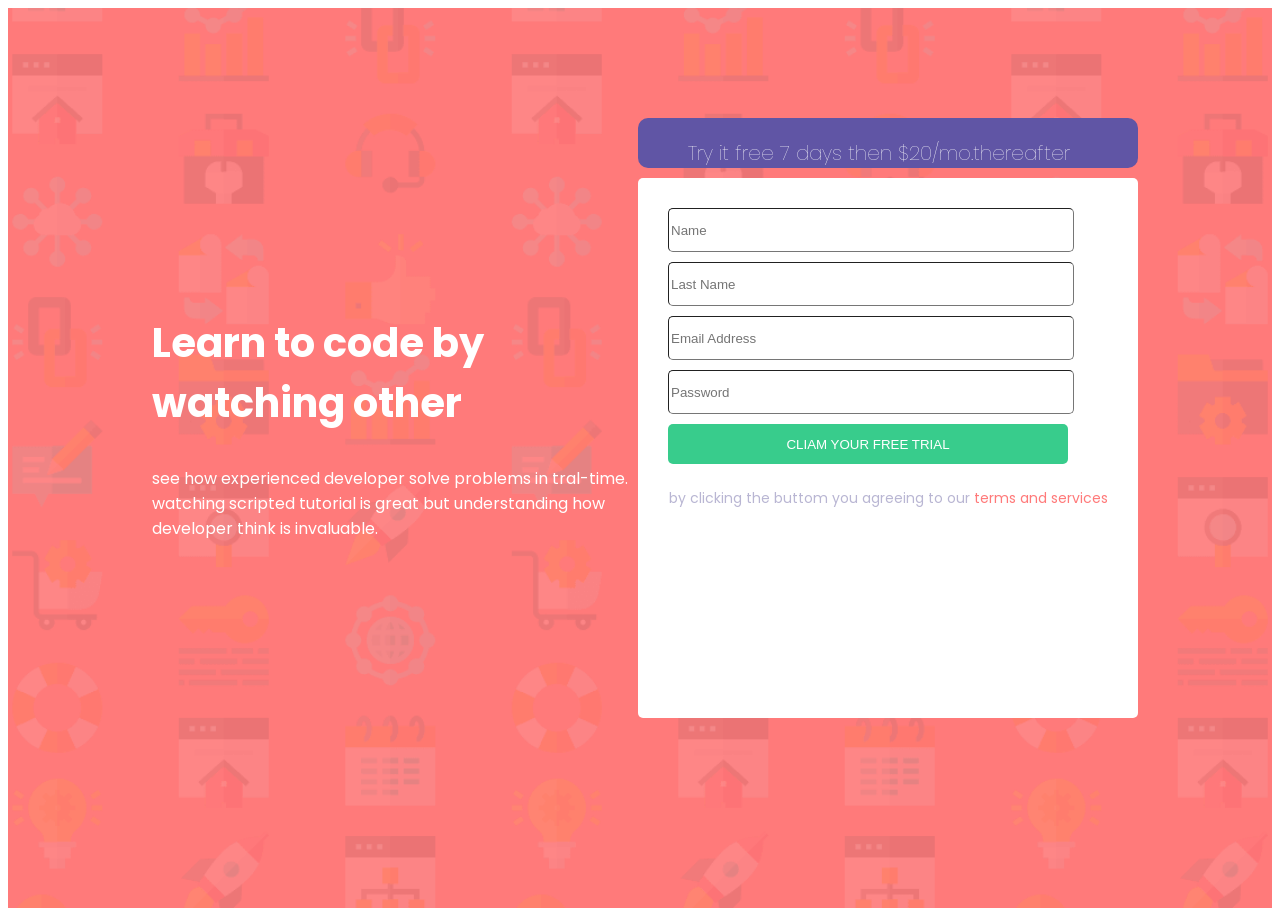
<file: index.html>
<!DOCTYPE html>
<html lang="en">
  <head>
    <meta charset="UTF-8" />
    <meta http-equiv="X-UA-Compatible" content="IE=edge" />
    <meta name="viewport" content="width=device-width, initial-scale=1.0" />
    <link rel="stylesheet" href="Registration-form/index.css" />
    <link
      href="https://fonts.googleapis.com/css2?family=Poppins:wght@400;500;700&display=swap"
      rel="stylesheet"
    />
    <title>Document</title>
  </head>
  <body>
    <main>
      <section class="register">
        <div class="register-1">
          <div class="register-2">
            <div class="register-3">
              <h1>
                Learn to code by <br />
                watching other
              </h1>
              <p>
                see how experienced developer solve problems in tral-time.
                <br />
                watching scripted tutorial is great but understanding how <br />
                developer think is invaluable.
              </p>
            </div>
            <div class="register-4">
              <div class="register-5">
                <div class="free">
                  <p>Try it free 7 days then $20/mo.thereafter</p>
                  <p></p>
                </div>
              </div>
              <div class="register-6">
                <div class="register-7">
                  <input type="text" id="name" placeholder="Name" />
                  <input type="text" id="last" placeholder="Last Name" />
                  <input type="text" id="email" placeholder="Email Address" />
                  <input type="text" id="password" placeholder="Password" />
                  <button class="btn">
                    <a href="">CLIAM YOUR FREE TRIAL</a>
                  </button>
                  <div class="terms">
                    <p>
                      by clicking the buttom you agreeing to our
                      <a href="">terms and services</a>
                    </p>
                  </div>
                </div>
              </div>
            </div>
          </div>
        </div>
      </section>
    </main>
  </body>
</html>
</file>
<file: Registration-form/index.css>
.register {
  background: #ff7a7a;
  -webkit-box-align: center;
      -ms-flex-align: center;
          align-items: center;
  font-family: "Poppins", sans-serif;
}

*body {
  background: #ff7a7a;
  font-family: "Poppins", sans-serif;
}

.register-1 {
  background-image: url(../Registration-form/images/bg-intro-desktop.png);
  background-position: center;
  -webkit-box-align: center;
      -ms-flex-align: center;
          align-items: center;
  height: 100vh;
  background-size: cover;
}

.register-2 {
  display: -webkit-box;
  display: -ms-flexbox;
  display: flex;
  -webkit-box-pack: center;
      -ms-flex-pack: center;
          justify-content: center;
  padding: 50px;
  -webkit-box-align: center;
      -ms-flex-align: center;
          align-items: center;
  font-family: "Poppins", sans-serif;
  padding: 10px;
}

.register-3 {
  color: #fff;
  margin-top: 100px;
  padding: 10px;
}

.register-3 h1 {
  font-size: 40px;
}

.register-4 {
  display: -ms-grid;
  display: grid;
  font-family: "Poppins", sans-serif;
  text-align: center;
}

.register-5 {
  display: -webkit-box;
  display: -ms-flexbox;
  display: flex;
  font-size: 16px;
  width: 500px;
  height: 50px;
  background: #6055a5;
  border-radius: 10px;
  color: #fff;
  margin-top: 100px;
  font-family: "Poppins", sans-serif;
  margin-bottom: 10px;
  text-align: center;
}

.free p {
  font-size: 20px;
  font-weight: 100;
  margin-left: 50px;
  text-align: center;
}

.register-6 {
  background: #fff;
  width: 500px;
  height: 60vh;
  border-radius: 5px;
  font-family: "Poppins", sans-serif;
}

.register-7 {
  display: -ms-grid;
  display: grid;
  gap: 10px;
  padding: 30px;
}

#name {
  width: 400px;
  height: 40px;
  border-radius: 5px;
  border-width: 1px;
}

#last {
  width: 400px;
  height: 40px;
  border-radius: 5px;
  border-width: 1px;
}

#email {
  width: 400px;
  height: 40px;
  border-radius: 5px;
  border-width: 1px;
}

#password {
  width: 400px;
  height: 40px;
  border-radius: 5px;
  border-width: 1px;
}

.btn {
  width: 400px;
  height: 40px;
  border-radius: 5px;
  background: #38cc8c;
  border: none;
}

.btn a {
  text-decoration: none;
  color: #fff;
}

.terms {
  font-size: 14px;
  color: #b9b6d3;
}

.terms a {
  text-decoration: none;
  color: #ff7a7a;
}
/*# sourceMappingURL=index.css.map */
</file>
